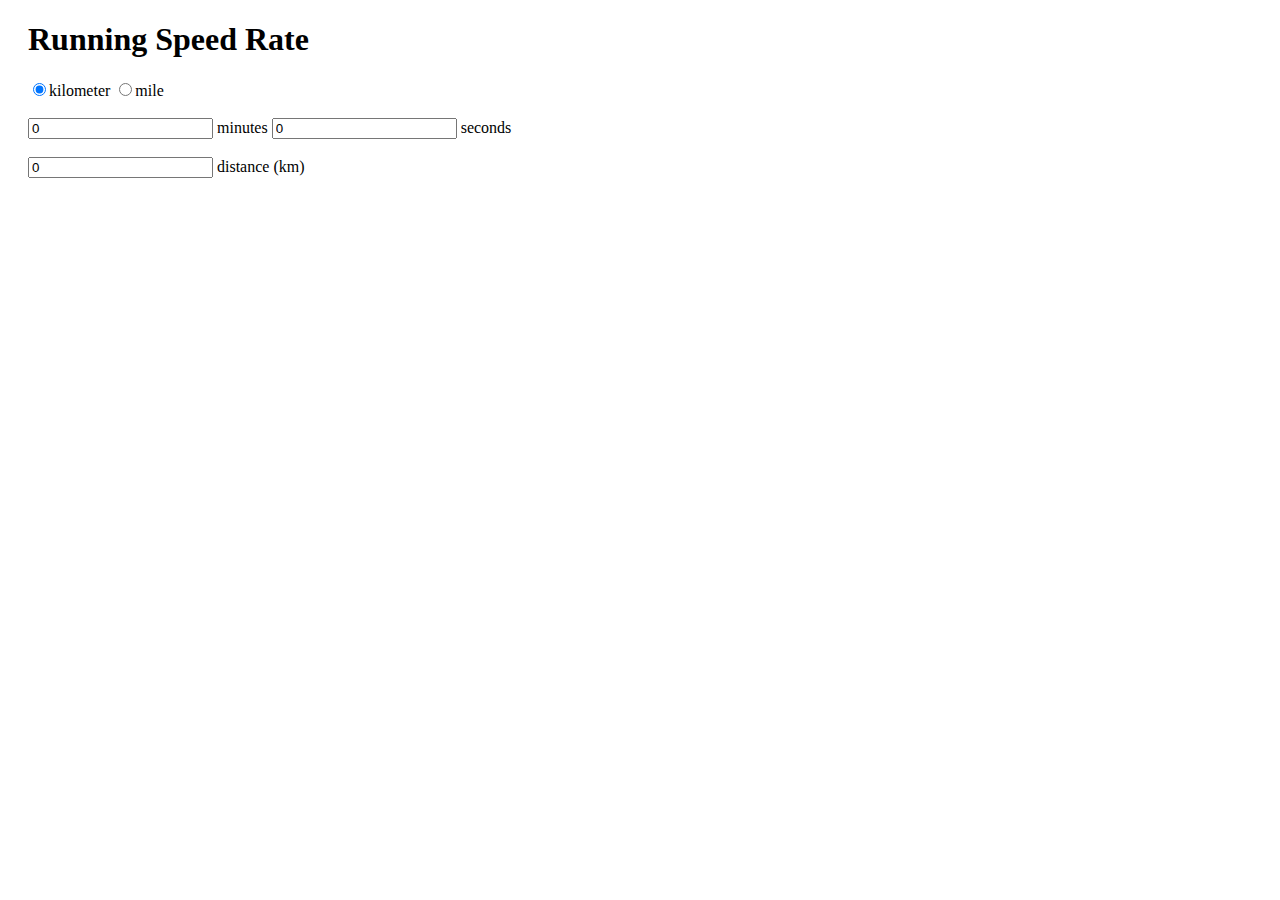
<file: running_speed/index.html>
<!DOCTYPE html>

<html>

<head>
	<link rel="stylesheet" type="text/css" href="runningSpeed.css">
</head>

<body>
	<div id="applet">
		<h1>Running Speed Rate</h1>
		<input type="radio" id="kmMode" oninput="setMode('km')" checked>kilometer</input>
		<input type="radio" id="miMode" oninput="setMode('mi')">mile</input>
		<br><br>
		<div id="inputs">
			<input type="number" min="0" type="text" value="0" oninput="setValue(this, 'min')"></input> minutes 
			<input type="number" min="0" type="text" value="0" oninput="setValue(this, 'sec')"></input> seconds
			<br><br>
			<input type="number" min="0" type="text" value="0" oninput="setValue(this, 'dist')"></input> <span id="distLabel">distance (km)</span>
		</div>
		<div id="results" style="display:none">
			<p id="resultDetail"></p>
			<p id="kmResult"></p>
			<p id="miResult"></p>
		</div>
	</div>
</body>

<script src='runningSpeed.js'></script>

</html>
</file>
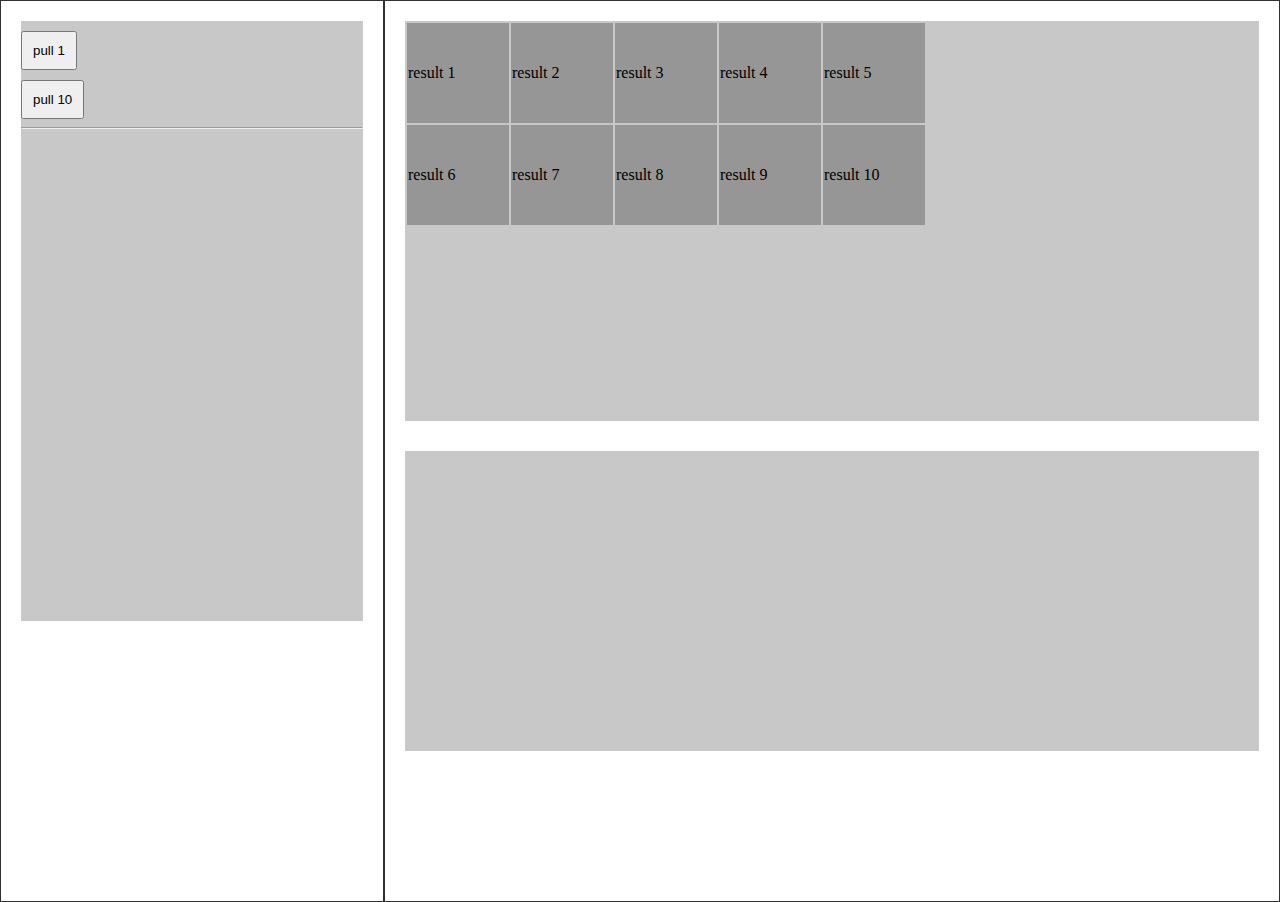
<file: gacha_simulator_WIP/gacha.html>
<html>
	<head>
		<link rel="stylesheet" href="gacha.css" />
	</head>
	<body>
		<div id="content">
			<div id="gacha_side">
				<div id="inputs">
					<button onclick="pull(1)">pull 1</button><br>
					<button onclick="pull(10)">pull 10</button>
					<hr>
				</div>
			</div>
			<div id="gacha_main">
				<div id="gacha_results">
					<table>
						<tr id="pulls04"></tr>
						<tr id="pulls59"></tr>
					</table>
				</div>
				<div id="gacha_stats">
					
				</div>
			</div>
		</div>
	</body>
	<script src="gacha.js"></script>
</html>
</file>
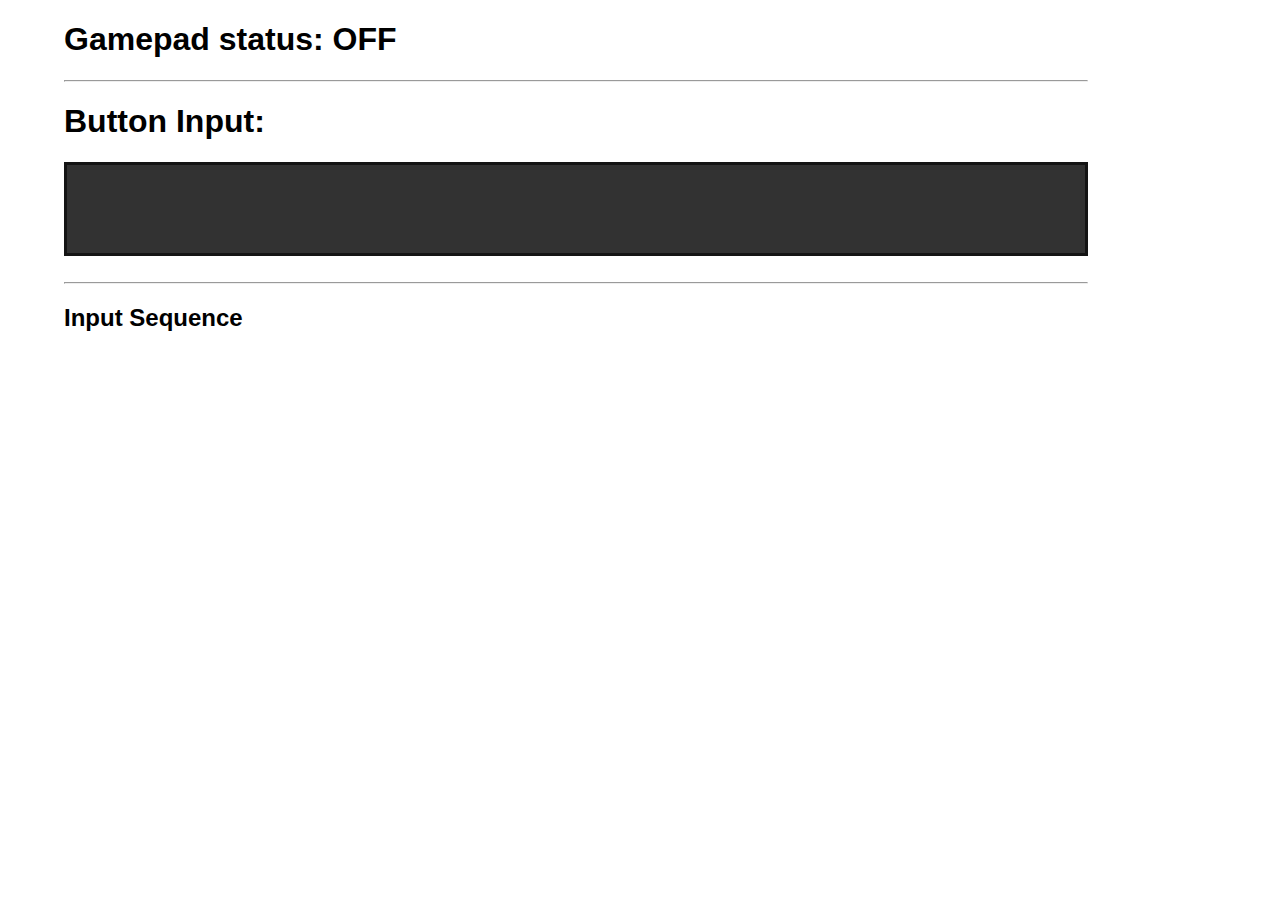
<file: gamepad_input/gamepad_input.html>
<!DOCTYPE html>
<html>
	<head>
		<meta http-equiv="Content-Type" content="text/html; charset=utf-8" />
		<link rel="stylesheet" href="gamepad_input.css" />
	</head>
	<body>
		<h1>Gamepad status: <span id="gamepadStatus">OFF</span></h1>
		<hr>
		<h1>Button Input: </h1><div id="activeInput"></div>
		<br><hr>
		<h2>Input Sequence</h2>
		<p id="inputSequence"></p>
	</body>
	<script src="gamepad_input.js"></script>
</html>
</file>
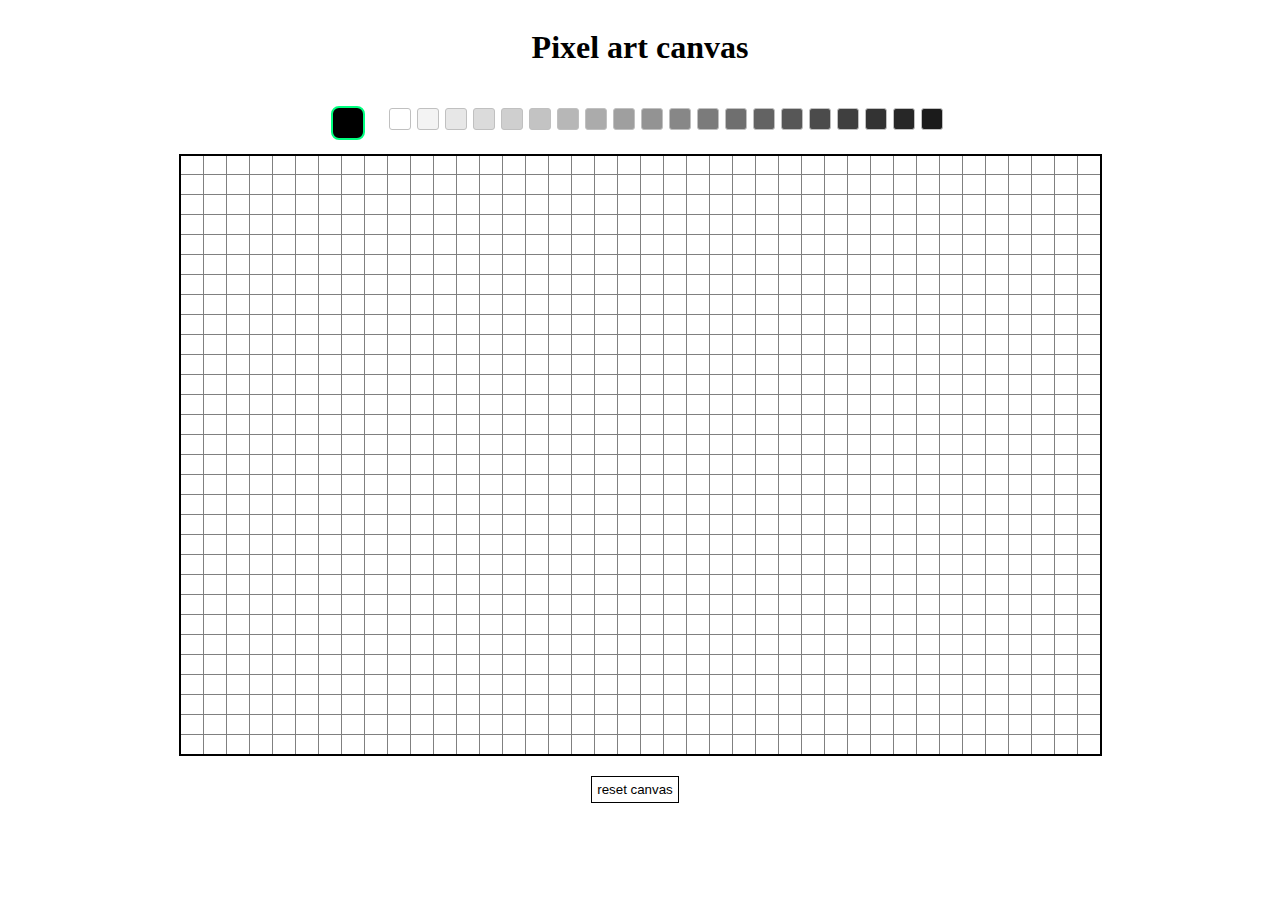
<file: pixel_art_canvas/pixel_art_canvas.html>
<html>
	<head>
		<link rel='stylesheet' href='pixel_art_canvas.css'/>
	</head>
	<body>
		<div id="pixelcanvas">
		<div id="pixpalette">
			<h1>Pixel art canvas</h1>
			<div id="pixactive"></div>
			<div id="pixcolors"></div>
		</div>

		<div id="pixcanvas">
		</div>
		<button onclick="resetcanvas()" id="canvasreset">reset canvas</button> 
		</div>
	</body>
	<script src="pixel_art_canvas.js"></script>
</html>
</file>
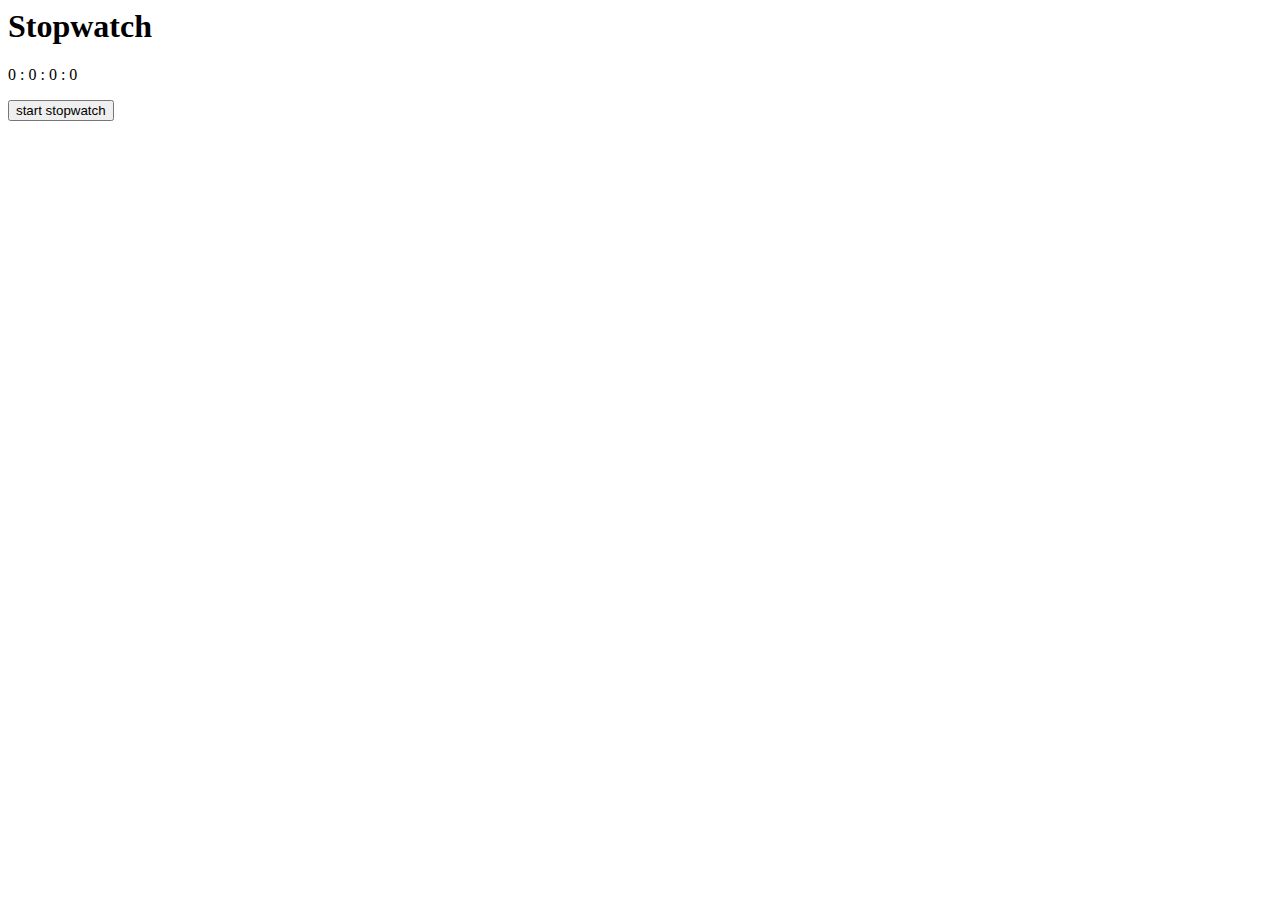
<file: stopwatch/stopwatch.html>
<html>
	<h1>Stopwatch</h1>
	<p id="swTime">0 : 0 : 0 : 0</p>
	
	<button id="swStartBtn" onclick="swStart()">start stopwatch</button>
	<button id="swRecordBtn" onclick="swRecord()">record time</button>
	<button id="swPauseBtn" onclick="swPause()">pause stopwatch</button>
	<button id="swRestartBtn" onclick="swRestart()">restart stopwatch</button>
	<br><br>
	
	<div id="swTimePoints"></div>
	<script src="stopwatch.js"></script>
</html>
</file>
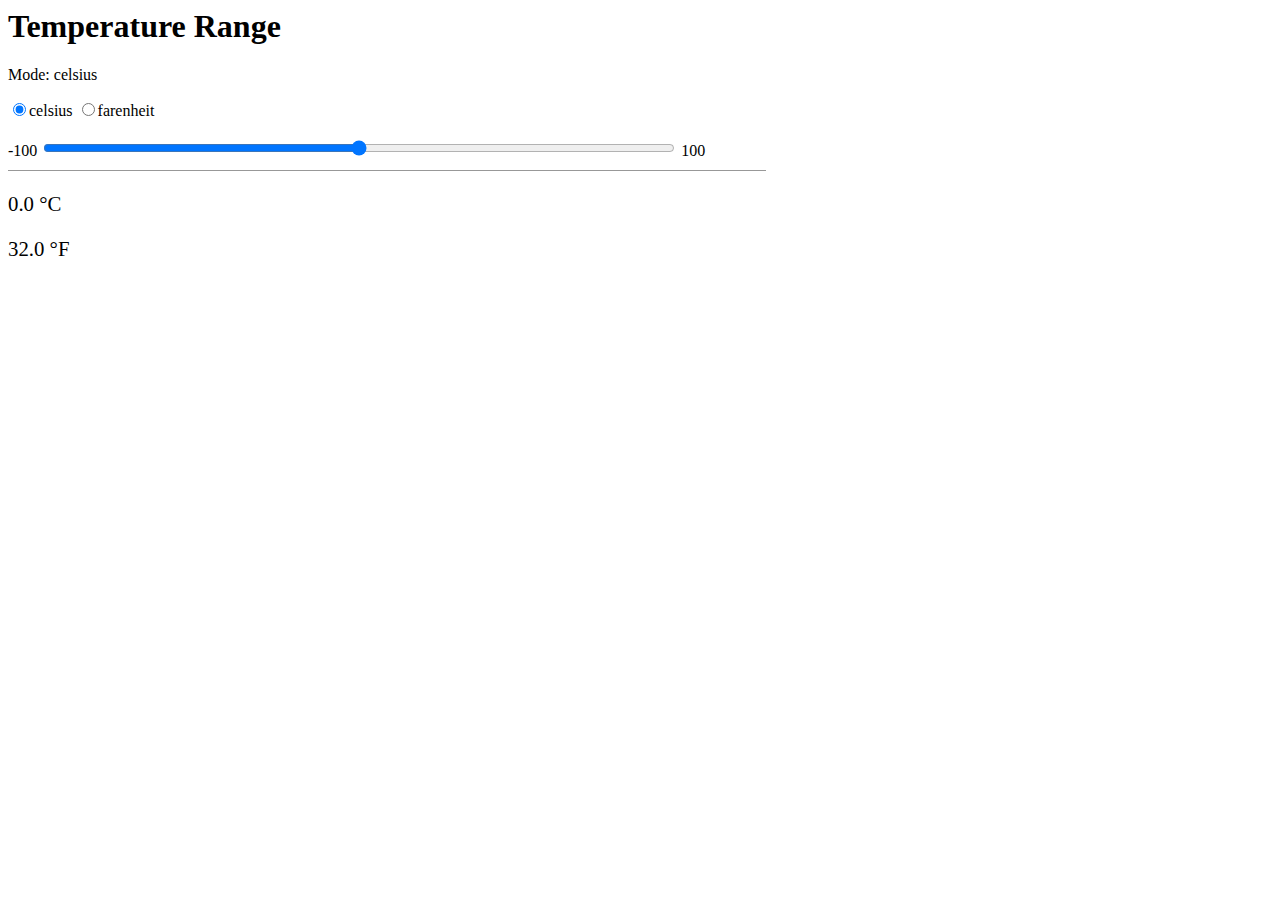
<file: temp_range/temp_range.html>
<html>
	<head>
		<link rel='stylesheet' href='temp_range.css'/>
	</head>
	<body>
		<h1>Temperature Range</h1>
		<p>Mode: <span id="mode"></span></p>
		<input type="radio" id="celsius" oninput="setTempMode('celsius')">celsius</input>
		<input type="radio" id="farenheit" oninput="setTempMode('farenheit')">farenheit</input>
		<br><br>

		<span id='min_val'></span>
		<input type="range" id="temp_range" value="0" oninput="setTempValue()"></input>
		<span id='max_val'></span>

		<div class="tempVals">
			<p><span id="celsius_value"></span> °C</p>
			<p><span id="farenheit_value"></span> °F</p>
		</div>
	</body>
	<script src="temp_range.js"></script>
</html>
</file>
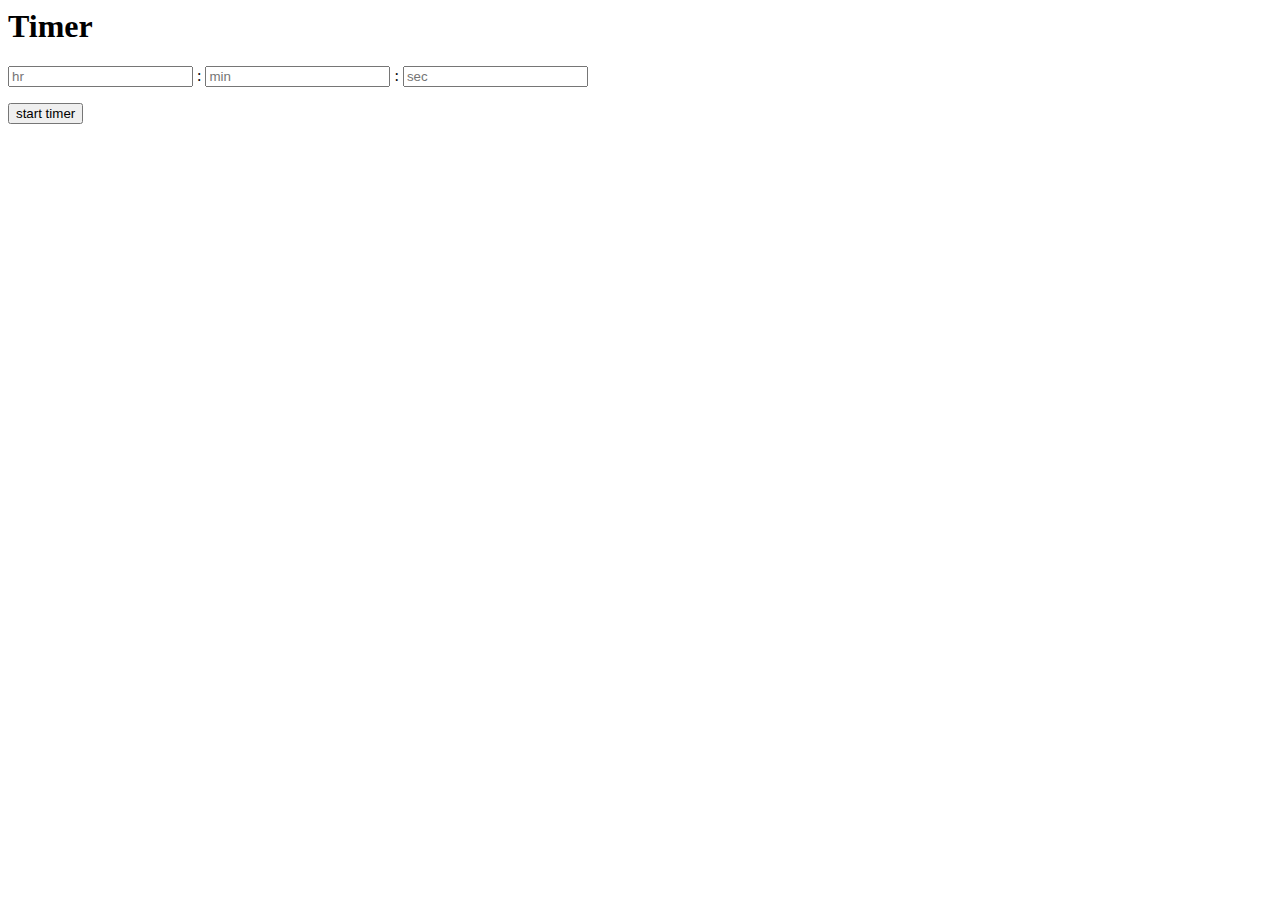
<file: timer/timer.html>
<html>
	<h1>Timer</h1>

	<input type="number" id="timerHour" placeholder="hr"></input> <span> : </span>
	<input type="number" id="timerMinute" placeholder="min"></input> <span> : </span>
	<input type="number" id="timerSecond" placeholder="sec"></input>

	<p id="timerTime"></p>
	<p id="timerNotice"></p>

	<button id="startTimer" onclick="timerStart()">start timer</button>
	<button id="stopTimer" onclick="timerStop()">stop timer</button>
	<button id="resumeTimer" onclick="timerActive()">resume timer</button>
	<button id="restartTimer" onclick="timerRestart()">restart timer</button>

	<script src="timer.js"></script>
</html>
</file>
<file: running_speed/runningSpeed.css>
#applet {
	margin: 20px;
}

#results {
	margin-top: 30px;
	padding: 10px;
	border: 2px solid rgb(50,50,50);
}

#results p {
	margin: 5px;
}

#kmResult, #miResult {
	font-size: 1.5em;
}
</file>
<file: gacha_simulator_WIP/gacha.css>
body {
	margin: auto;
	padding: auto;
}

#gacha_side {
	height: 100%;
	display: inline-block;
	width: calc(30% - 2px);
	border: 1px solid rgb(50,50,50);
}
#gacha_main {
	height: 100%;
	display: inline-block;
	width: calc(70% - 2px);
	float: right;
	border: 1px solid rgb(50,50,50);
}

/* -------- side elem ---------- */

#inputs {
	margin: 20px;
	height: 600px;
	background-color: rgb(200,200,200);
}
#inputs button {
	padding: 10px;
	margin-top: 10px;
}

/* -------- content elem ---------- */

#gacha_results {
	margin: 20px;
	height: 400px;
	background-color: rgb(200,200,200);
}
#gacha_stats {
	margin: 30px 20px 20px 20px;
	height: 300px;
	background-color: rgb(200,200,200);
}
.gacha_result {
	width: 100px;
	height: 100px;
	background-color: rgb(150,150,150);
}
</file>
<file: gamepad_input/gamepad_input.css>
body {
	font-family: arial;
	width: 80%;
	margin: 20px 5%;
}

#activeInput {
	width: auto;
	height: 1em;
	width: auto;
	padding: 20px;
	font-size: 3em;
	color: rgb(200,200,200);
	background-color: rgb(50,50,50);
	border: 3px solid rgb(20,20,20);
}
</file>
<file: pixel_art_canvas/pixel_art_canvas.css>
#pixcanvas table {
	border-collapse: collapse;
	margin: auto;
	width-max: 60%;
	border: 2px solid rgb(0,0,0);
}

#pixcanvas td {
	width:20px;
	height:20px;
	border: 1px solid gray;
	background-color: white;
}

#pixpalette {
	margin: auto;
	margin-bottom: 10px;
	display: inline-block;
}
#pixcolors {
	margin-top: 10px;
	display: inline-block;
}

.pixcolor {
	width: 20px;
	height: 20px;
	border-radius: 3px;
	margin: 10px 6px 10px 0px;
	border: 1px solid silver;
	display: inline-block;
	cursor: pointer;
}

#pixactive {
	width: 30px;
	height: 30px;
	background-color: rgb(0,0,0);
	margin-right: 20px;
	border-radius: 8px;
	border: 2px solid springgreen;
	display: inline-block;
}

#canvasreset {
	padding: 5px;
	margin: 20px 10px 20px 0;
	background-color: rgba(0,0,0,0);
	color: black;
	border: 1px solid black;
	cursor: pointer;
}

#pixelcanvas {
	text-align: center;
	background-attachment: fixed;
	padding: 0 30px;
}
</file>
<file: temp_range/temp_range.css>
#temp_range {
	width: 50%;
}

.tempVals {
	width: 60%;
	border-top: 1px solid rgba(50,50,50,0.5);
	margin-top: 10px;
	font-size: 1.3em;
}
</file>
